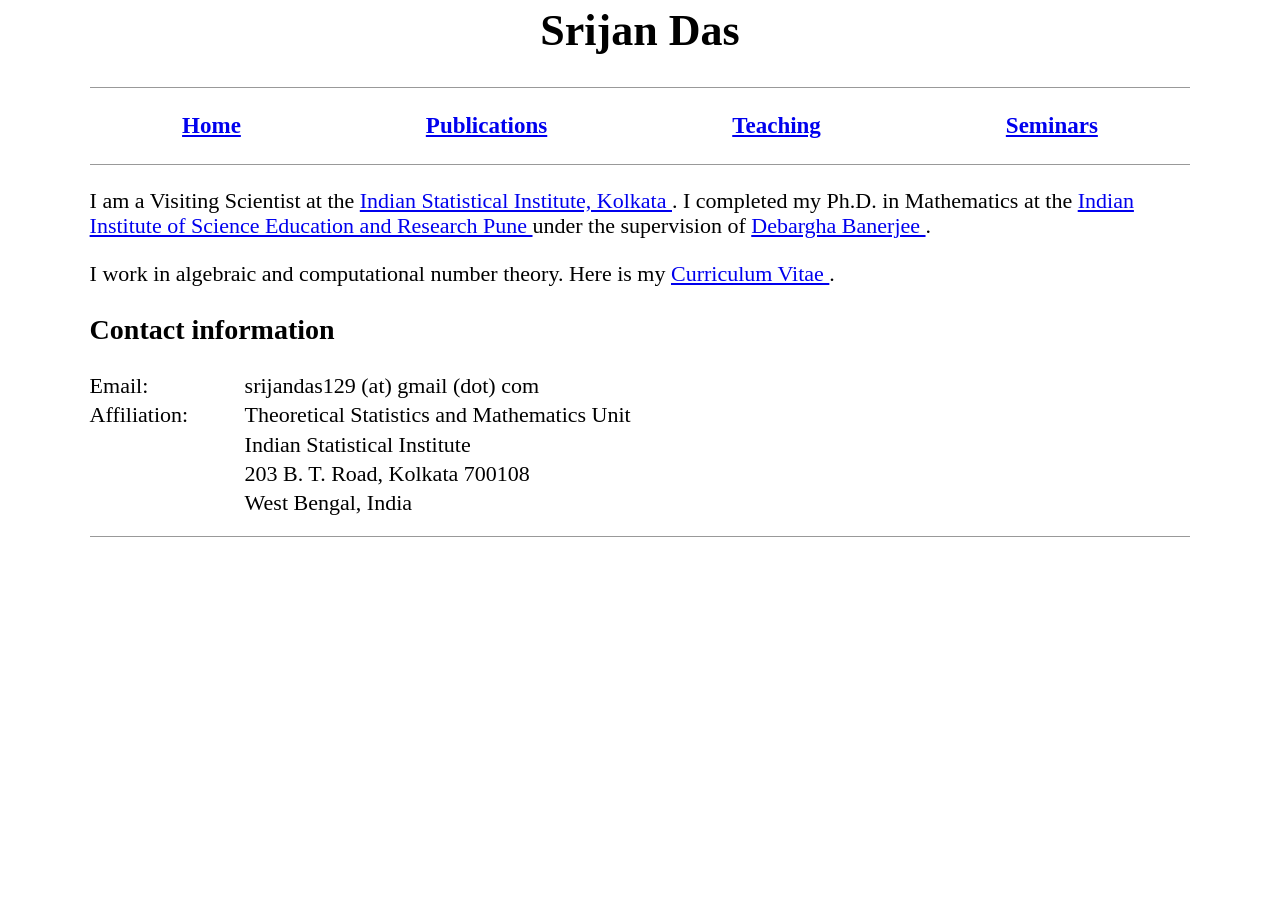
<file: index.html>
<!DOCTYPE html>
<html lang="en">

<head>
    <meta charset="UTF-8">
    <meta name="viewport" content="width=device-width, initial-scale=1.0">

    <title>Srijan Das</title>

    <link rel="stylesheet" href="style.css">
</head>

<body>

<div class="container">

    <header>
        <h1>Srijan Das</h1>
    </header>

    <hr>

   <nav>
    <a href="index.html">Home</a>
    <a href="publications.html">Publications</a>
    <a href="teaching.html">Teaching</a>
    <a href="seminars.html">Seminars</a>
</nav>

    <hr>

    <main>

        <p>
    I am a Visiting Scientist at the
    <a href="https://www.isical.ac.in/" target="_blank">
        Indian Statistical Institute, Kolkata
    </a>.

    I completed my Ph.D. in Mathematics at the
    <a href="https://www.iiserpune.ac.in/" target="_blank">
        Indian Institute of Science Education and Research Pune
    </a>
    under the supervision of
    <a href="https://sites.google.com/view/homepageofdebarghabanerjee/home" target="_blank">
        Debargha Banerjee
    </a>.
</p>

        <p>
    I work in algebraic and computational number theory. Here is my
    <a href="CV%20Srijan%20Das.pdf" target="_blank">
        Curriculum Vitae
    </a>.
</p>

        <h2>Contact information</h2>

        <table class="contact">
            <tr>
                <td>Email:</td>
                <td>srijandas129 (at) gmail (dot) com</td>
            </tr>

            <tr>
                <td>Affiliation:</td>
                <td>
                    Theoretical Statistics and Mathematics Unit
                </td>
            </tr>

            <tr>
                <td></td>
                <td>
                    Indian Statistical Institute
                </td>
            </tr>

            <tr>
                <td></td>
                <td>
                    203 B. T. Road, Kolkata 700108
                </td>
            </tr>

            <tr>
                <td></td>
                <td>
                    West Bengal, India
                </td>
            </tr>
        </table>

    </main>

    <hr class="bottom-line">

</div>

</body>
</html>
</file>
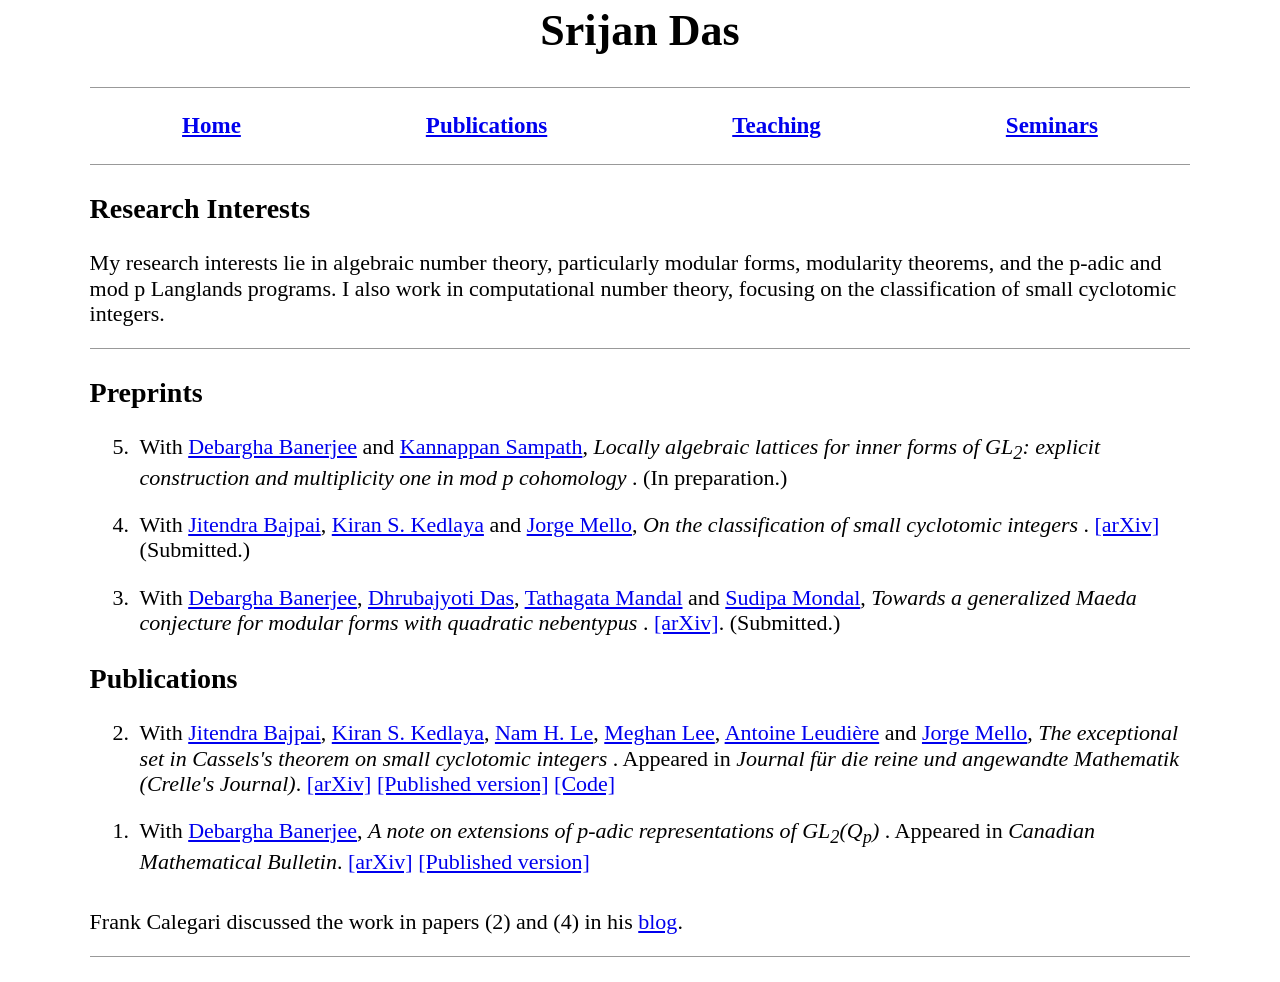
<file: publications.html>
<!DOCTYPE html>
<html lang="en">

<head>
    <meta charset="UTF-8">
    <meta name="viewport" content="width=device-width, initial-scale=1.0">

    <title>Publications | Srijan Das</title>

    <link rel="stylesheet" href="style.css">
</head>

<body>

<div class="container">

    <header>
        <h1>Srijan Das</h1>
    </header>

    <hr>

    <nav>
        <a href="index.html">Home</a>
        <a href="publications.html">Publications</a>
        <a href="teaching.html">Teaching</a>
        <a href="seminars.html">Seminars</a>
    </nav>

    <hr>

    <main>

        <h2>Research Interests</h2>

        <p>
            My research interests lie in algebraic number theory,
            particularly modular forms, modularity theorems, and
            the p-adic and mod p Langlands programs. I also work in
            computational number theory, focusing on the classification
            of small cyclotomic integers.
        </p>

        <hr>

        <h2>Preprints</h2>

        <ol class="publications" reversed start="5">

            <li>
                With
                <a href="https://sites.google.com/view/homepageofdebarghabanerjee/home"
                   target="_blank">Debargha Banerjee</a>
                and
                <a href="https://in.linkedin.com/in/kannappan-sampath-8b3609221"
                   target="_blank">Kannappan Sampath</a>,
                <i>
                    Locally algebraic lattices for inner forms of
                    GL<sub>2</sub>: explicit construction and multiplicity one
                    in mod p cohomology
                </i>.
                (In preparation.)
            </li>

            <li>
                With
                <a href="https://user.math.uni-kiel.de/%7Ejitendra/"
                   target="_blank">Jitendra Bajpai</a>,
                <a href="https://kskedlaya.org/"
                   target="_blank">Kiran S. Kedlaya</a>
                and
                <a href="https://www.jorgemello.org/"
                   target="_blank">Jorge Mello</a>,
                <i>
                    On the classification of small cyclotomic integers
                </i>.
                <a href="https://arxiv.org/abs/2609.05853"
                   target="_blank">[arXiv]</a>
                 (Submitted.)
            </li>

            <li>
                With
                <a href="https://sites.google.com/view/homepageofdebarghabanerjee/home"
                   target="_blank">Debargha Banerjee</a>,
                 <a href="https://sites.google.com/students.iiserpune.ac.in/dhrubajyoti/home"
                   target="_blank">Dhrubajyoti Das</a>,
                <a href="https://www.tmaths.net/"
                   target="_blank">Tathagata Mandal</a>
                and
                <a href="https://sites.google.com/view/sudipamondal/about"
                   target="_blank">Sudipa Mondal</a>,
                <i>
                    Towards a generalized Maeda conjecture for modular forms
                    with quadratic nebentypus
                </i>.
                <a href="https://arxiv.org/abs/2605.26771"
                   target="_blank">[arXiv]</a>.
                (Submitted.)
            </li>

        </ol>


        <h2>Publications</h2>

<ol class="publications" reversed start="2">

    <li>
        With
        <a href="https://user.math.uni-kiel.de/%7Ejitendra/"
           target="_blank">Jitendra Bajpai</a>,
        <a href="https://kskedlaya.org/"
           target="_blank">Kiran S. Kedlaya</a>,
        <a href="https://hoainam-le.github.io/"
           target="_blank">Nam H. Le</a>,
        <a href="https://meghanhlee.github.io/"
           target="_blank">Meghan Lee</a>,
        <a href="https://cspages.ucalgary.ca/~antoine.leudiere1/"
           target="_blank">Antoine Leudière</a>
        and
        <a href="https://www.jorgemello.org/"
           target="_blank">Jorge Mello</a>,
        <i>
            The exceptional set in Cassels's theorem on small
            cyclotomic integers
        </i>.
        Appeared in
        <i>Journal für die reine und angewandte Mathematik
        (Crelle's Journal)</i>.
        <a href="https://arxiv.org/abs/2510.20435"
           target="_blank">[arXiv]</a>
        <a href="https://www.degruyterbrill.com/document/doi/10.1515/crelle-2026-0096/html"
            target="_blank">[Published version]</a>
        <a href="https://github.com/castle-gray-rnt6/cassels"
           target="_blank">[Code]</a>
    </li>

    <li>
        With
        <a href="https://sites.google.com/view/homepageofdebarghabanerjee/home"
           target="_blank">Debargha Banerjee</a>,
        <i>
            A note on extensions of p-adic representations of
            GL<sub>2</sub>(Q<sub>p</sub>)
        </i>.
        Appeared in
        <i>Canadian Mathematical Bulletin</i>.
        <a href="https://arxiv.org/abs/2601.07707"
           target="_blank">[arXiv]</a>
        <a href="https://doi.org/10.4153/S0008439526102021"
           target="_blank">[Published version]</a>
    </li>

</ol>

        <p class="blog-note">
            Frank Calegari discussed the work in papers (2) and (4) in his
            <a href="https://galoisrepresentations.org/2026/09/26/roots-of-unity/"
               target="_blank">blog</a>.
        </p>

    </main>

    <hr class="bottom-line">

</div>

</body>

</html>
</file>
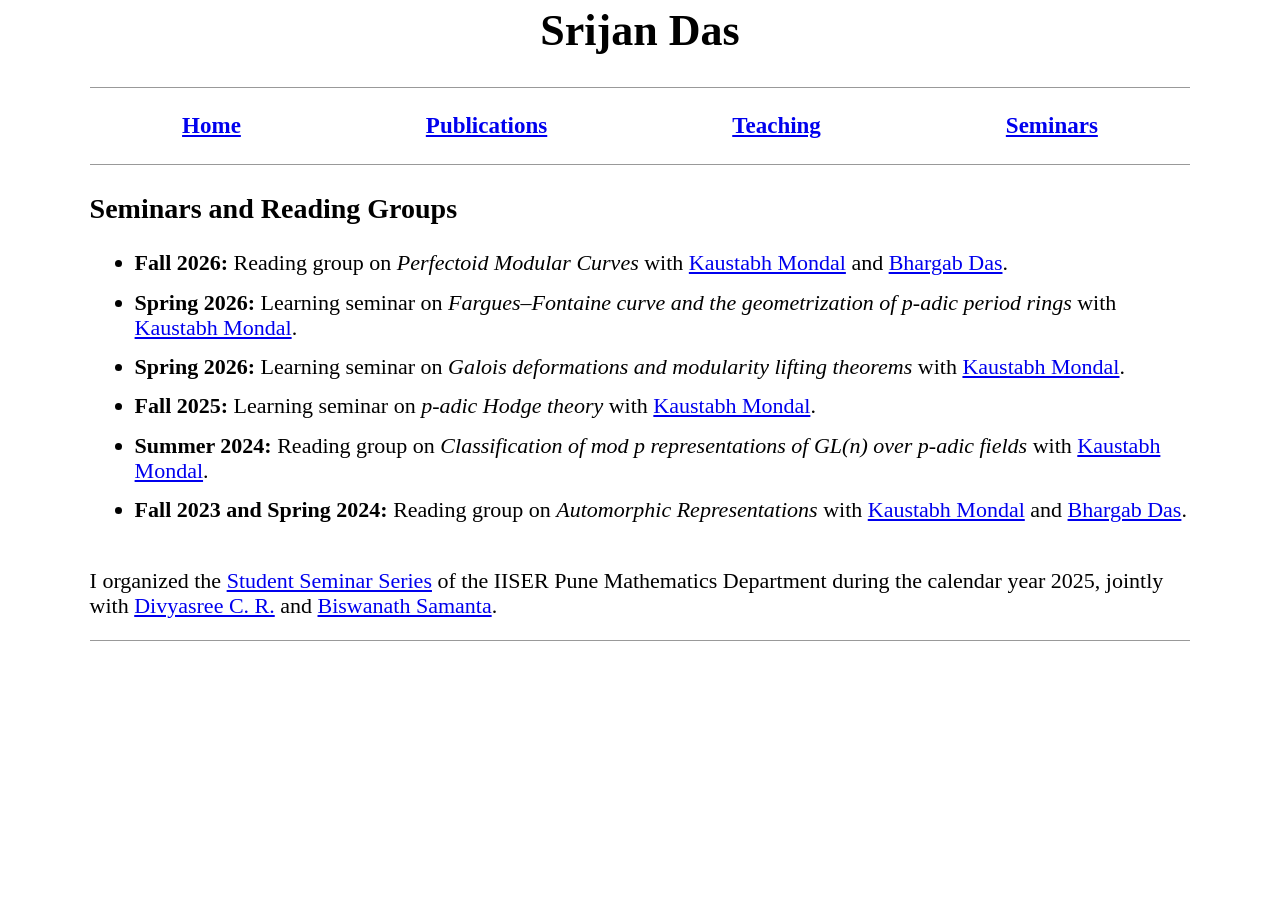
<file: seminars.html>
<!DOCTYPE html>
<html lang="en">

<head>
    <meta charset="UTF-8">
    <meta name="viewport" content="width=device-width, initial-scale=1.0">

    <title>Seminars | Srijan Das</title>

    <link rel="stylesheet" href="style.css">
</head>

<body>

<div class="container">

    <header>
        <h1>Srijan Das</h1>
    </header>

    <hr>

    <nav>
        <a href="index.html">Home</a>
        <a href="publications.html">Publications</a>
        <a href="teaching.html">Teaching</a>
        <a href="seminars.html">Seminars</a>
    </nav>

    <hr>

    <main>

        <h2>Seminars and Reading Groups</h2>

        <ul class="seminar-list">

            <li>
                <b>Fall 2026:</b>
                Reading group on <i>Perfectoid Modular Curves</i>
                with
                <a href="https://sites.google.com/view/kaustabh-mondal/home"
                   target="_blank">Kaustabh Mondal</a>
                and
                <a href="https://bhargabdas-math.github.io/website/"
                   target="_blank">Bhargab Das</a>.
            </li>

            <li>
                <b>Spring 2026:</b>
                Learning seminar on
                <i>Fargues–Fontaine curve and the geometrization of
                p-adic period rings</i>
                with
                <a href="https://sites.google.com/view/kaustabh-mondal/home"
                   target="_blank">Kaustabh Mondal</a>.
            </li>

            <li>
                <b>Spring 2026:</b>
                Learning seminar on
                <i>Galois deformations and modularity lifting theorems</i>
                with
                <a href="https://sites.google.com/view/kaustabh-mondal/home"
                   target="_blank">Kaustabh Mondal</a>.
            </li>

            <li>
                <b>Fall 2025:</b>
                Learning seminar on
                <i>p-adic Hodge theory</i>
                with
                <a href="https://sites.google.com/view/kaustabh-mondal/home"
                   target="_blank">Kaustabh Mondal</a>.
            </li>

            <li>
                <b>Summer 2024:</b>
                Reading group on
                <i>Classification of mod p representations of
                GL(n) over p-adic fields</i>
                with
                <a href="https://sites.google.com/view/kaustabh-mondal/home"
                   target="_blank">Kaustabh Mondal</a>.
            </li>

            <li>
                <b>Fall 2023 and Spring 2024:</b>
                Reading group on
                <i>Automorphic Representations</i>
                with
                <a href="https://sites.google.com/view/kaustabh-mondal/home"
                   target="_blank">Kaustabh Mondal</a>
                and
                <a href="https://bhargabdas-math.github.io/website/"
                   target="_blank">Bhargab Das</a>.
            </li>

        </ul>

        <p class="seminar-organizing">
            I organized the
            <a href="https://sites.google.com/view/iiserpmath-studentseminar"
               target="_blank">Student Seminar Series</a>
            of the IISER Pune Mathematics Department during the calendar year 2025,
            jointly with
            <a href="https://sites.google.com/view/divyasreecr?usp=sharing"
               target="_blank">Divyasree C. R.</a>
            and
            <a href="https://sites.google.com/view/biswanathsamanta/home?authuser=0"
               target="_blank">Biswanath Samanta</a>.
        </p>

    </main>

    <hr class="bottom-line">

</div>

</body>

</html>
</file>
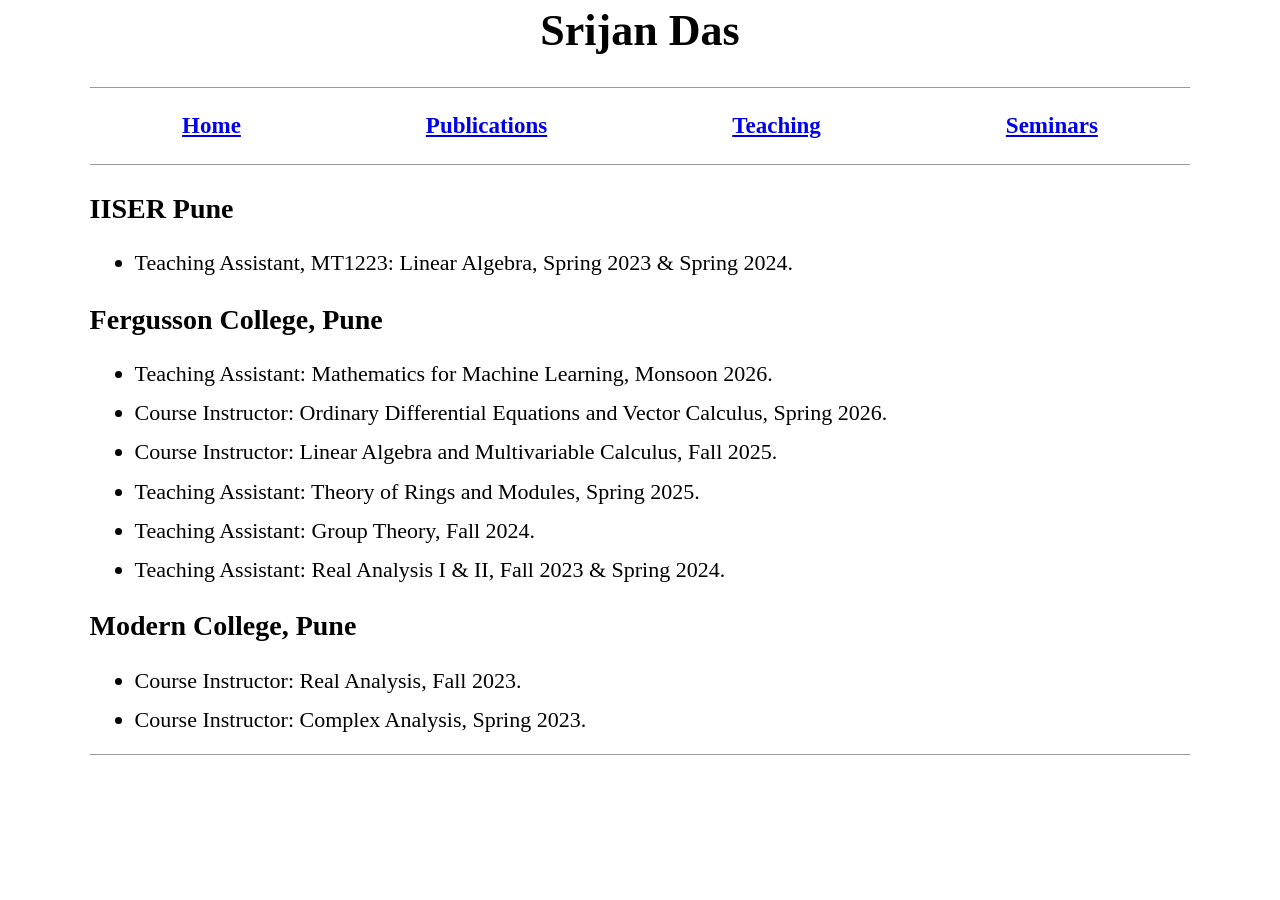
<file: teaching.html>
<!DOCTYPE html>
<html lang="en">

<head>
    <meta charset="UTF-8">
    <meta name="viewport" content="width=device-width, initial-scale=1.0">

    <title>Teaching | Srijan Das</title>

    <link rel="stylesheet" href="style.css">
</head>

<body>

<div class="container">

    <header>
        <h1>Srijan Das</h1>
    </header>

    <hr>

    <nav>
        <a href="index.html">Home</a>
        <a href="publications.html">Publications</a>
        <a href="teaching.html">Teaching</a>
        <a href="seminars.html">Seminars</a>
    </nav>

    <hr>

    <main>

        <h2>IISER Pune</h2>

        <ul class="teaching-list">
            <li>
                Teaching Assistant, MT1223: Linear Algebra,
                Spring 2023 &amp; Spring 2024.
            </li>
        </ul>


        <h2>Fergusson College, Pune</h2>

        <ul class="teaching-list">
            <li>
                Teaching Assistant: Mathematics for Machine Learning,
                Monsoon 2026.
            </li>

            <li>
                Course Instructor: Ordinary Differential Equations
                and Vector Calculus, Spring 2026.
            </li>

            <li>
                Course Instructor: Linear Algebra and Multivariable Calculus,
                Fall 2025.
            </li>

            <li>
                Teaching Assistant: Theory of Rings and Modules,
                Spring 2025.
            </li>

            <li>
                Teaching Assistant: Group Theory,
                Fall 2024.
            </li>

            <li>
                Teaching Assistant: Real Analysis I &amp; II,
                Fall 2023 &amp; Spring 2024.
            </li>
        </ul>


        <h2>Modern College, Pune</h2>

        <ul class="teaching-list">
            <li>
                Course Instructor: Real Analysis,
                Fall 2023.
            </li>

            <li>
                Course Instructor: Complex Analysis,
                Spring 2023.
            </li>
        </ul>

    </main>

    <hr class="bottom-line">

</div>

</body>

</html>
</file>
<file: style.css>
body {
    margin: 0;
    background-color: white;
    color: black;

    font-family: "Times New Roman", Times, serif;
    font-size: 22px;
    line-height: 1.15;
}

.container {
    width: 86%;
    margin: 0 auto;
}

header h1 {
    text-align: center;
    font-size: 44px;
    margin-top: 6px;
    margin-bottom: 30px;
}

hr {
    border: 0;
    border-top: 1px solid #999;
}

nav {
    display: flex;
    justify-content: space-around;
    align-items: center;

    padding: 14px 0;
}

nav a {
    font-size: 23px;
    font-weight: bold;
}

main {
    margin-top: 23px;
}

p {
    margin-top: 0;
    margin-bottom: 22px;
}

h2 {
    font-size: 28px;
    margin-top: 28px;
    margin-bottom: 25px;
}

.contact {
    border-collapse: collapse;
    font-size: 22px;
}

.contact td {
    padding: 2px 0;
    vertical-align: top;
}

.contact td:first-child {
    width: 155px;
}

.bottom-line {
    margin-top: 18px;
    margin-bottom: 25px;
}

a {
    color: #0000ee;
}

a:visited {
    color: #551a8b;
}


/* Mobile version */

@media (max-width: 800px) {

    body {
        font-size: 18px;
    }

    .container {
        width: 92%;
    }

    header h1 {
        font-size: 34px;
    }

    nav {
        flex-wrap: wrap;
        gap: 15px 30px;
    }

    nav a {
        font-size: 18px;
    }

    h2 {
        font-size: 24px;
    }

    .contact {
        font-size: 18px;
    }

    .contact td:first-child {
        width: 120px;
    }
}
.publications {
    padding-left: 45px;
}

.publications li {
    padding-left: 5px;
    margin-bottom: 22px;
}

.blog-note {
    margin-top: 35px;
}

.teaching-list,
.seminar-list {
    padding-left: 45px;
}

.teaching-list li,
.seminar-list li {
    margin-bottom: 14px;
}

main h2 {
    margin-top: 28px;
}

.seminar-organizing {
    margin-top: 45px;
}
</file>
